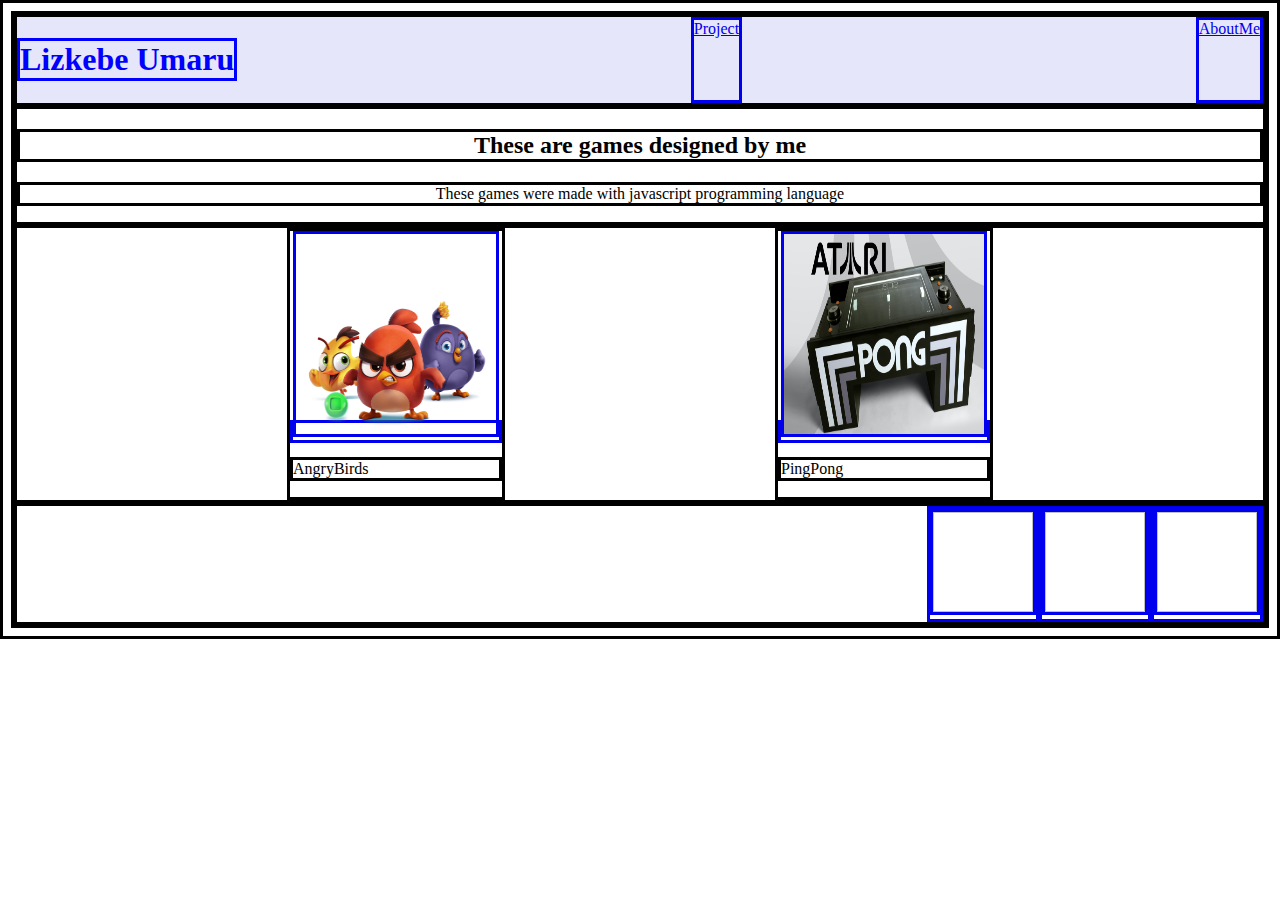
<file: New/index.html>
<!DOCTYPE html>
<html>
    <head>
        <title>My Portfolio page</title>

        <link rel = "stylesheet" type="text/css" href="style.css"/>
    </head>
    <body>
        <div class = "header">
            <h1>Lizkebe Umaru</h1>
        <a href="index.html">Project</a>
        <a href="aboutme.html">AboutMe</a>
        </div>

        <div class = "sitedescription">
            <h2>These are games designed by me</h2>
            <p>These games were made with javascript programming language</p>
        </div>

        <div class = "grid">
            <div class = "item">
                <a href="https://whitehatjr.github.io/AngryBirds-1/"><img src="Icons/Angry.png" width = "200" height = "200"/></a>
                <p>AngryBirds</p>
            </div>

            <div class = "item">
                <a href="https://studio.code.org/projects/gamelab/l8gg2ID9B0WlHEEJqGS0jzX3nZ6XMF7Nz6oNYaaqcy4"><img src="Icons/Pingpong.jpg" width = "200" height = "200"/></a>
                <p>PingPong</p>
            </div>
        </div>

        <div class = "footer">
            <a href ="https://www.facebook.com/"><img scr="Icons/facebook.jpg" width = 100 height = 100/></a>
            <a href ="https://www.instagram.com/"><img scr="Icons/instageam.jpg" width = 100 height = 100/></a>
            <a href ="https://www.youtube.com/"><img scr="Icons/ytube.jpg" width = 100 height = 100/></a>
        </div>
    </body>
</html>
</file>
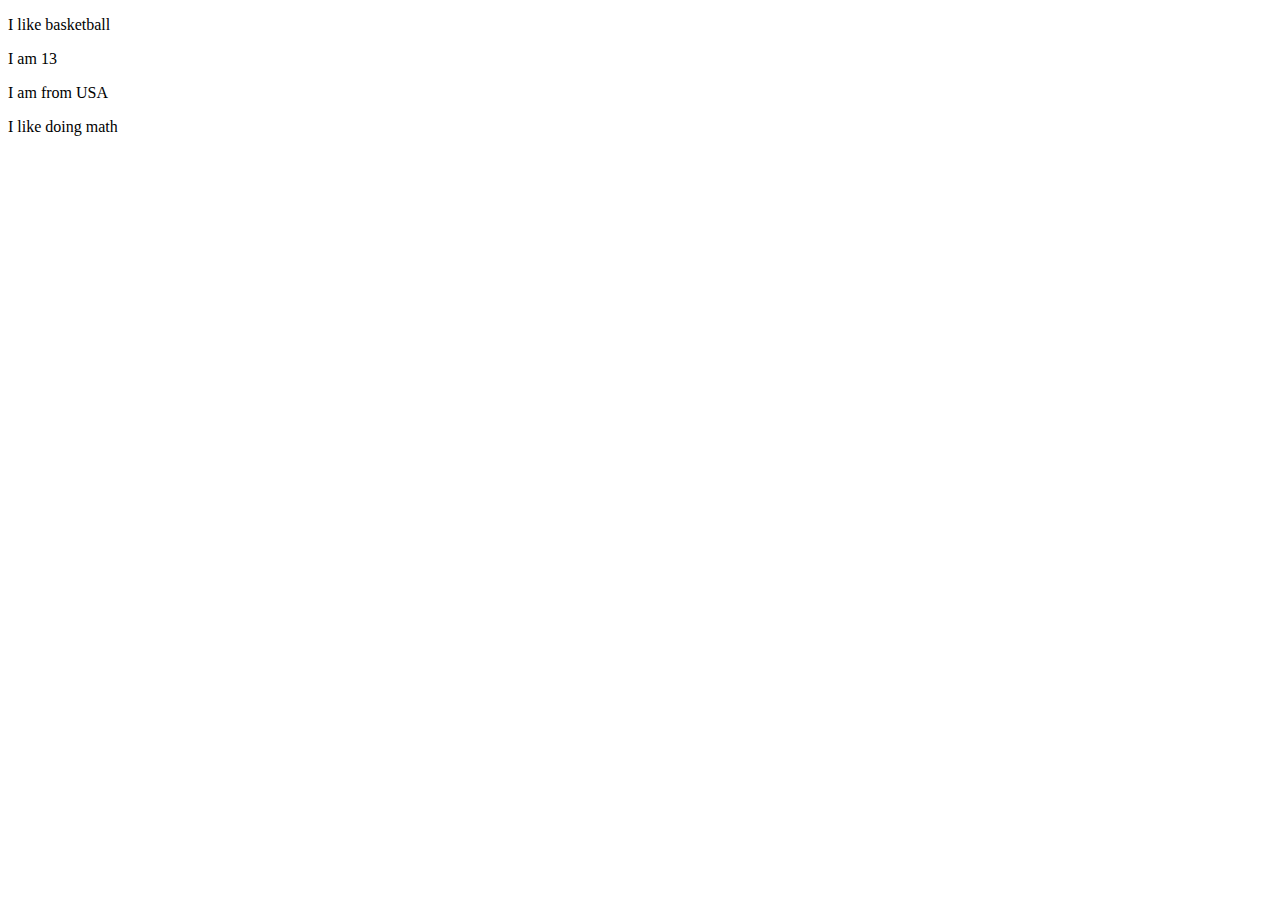
<file: New/aboutme.html>
<!DOCTYPE html>
<html>
    <head>
        <title>AboutMe</title>
    </head>
    <body>
        <p>I like basketball</p>
        <p>I am 13</p>
        <p>I am from USA</p>
        <p>I like doing math</p>
    </body>
</html>
</file>
<file: New/style.css>
h1{
    color:blue
}
*{
    border:solid
}

.header{
    background-color:lavender;
    display:flex;
    justify-content:space-between;
}

.grid{
    display:flex;
    flex-wrap:wrap;
    justify-content:space-evenly;
}

.footer{
    display:flex;
    justify-content:flex-end;
}

.sitedescription{
    text-align:center
}
</file>
